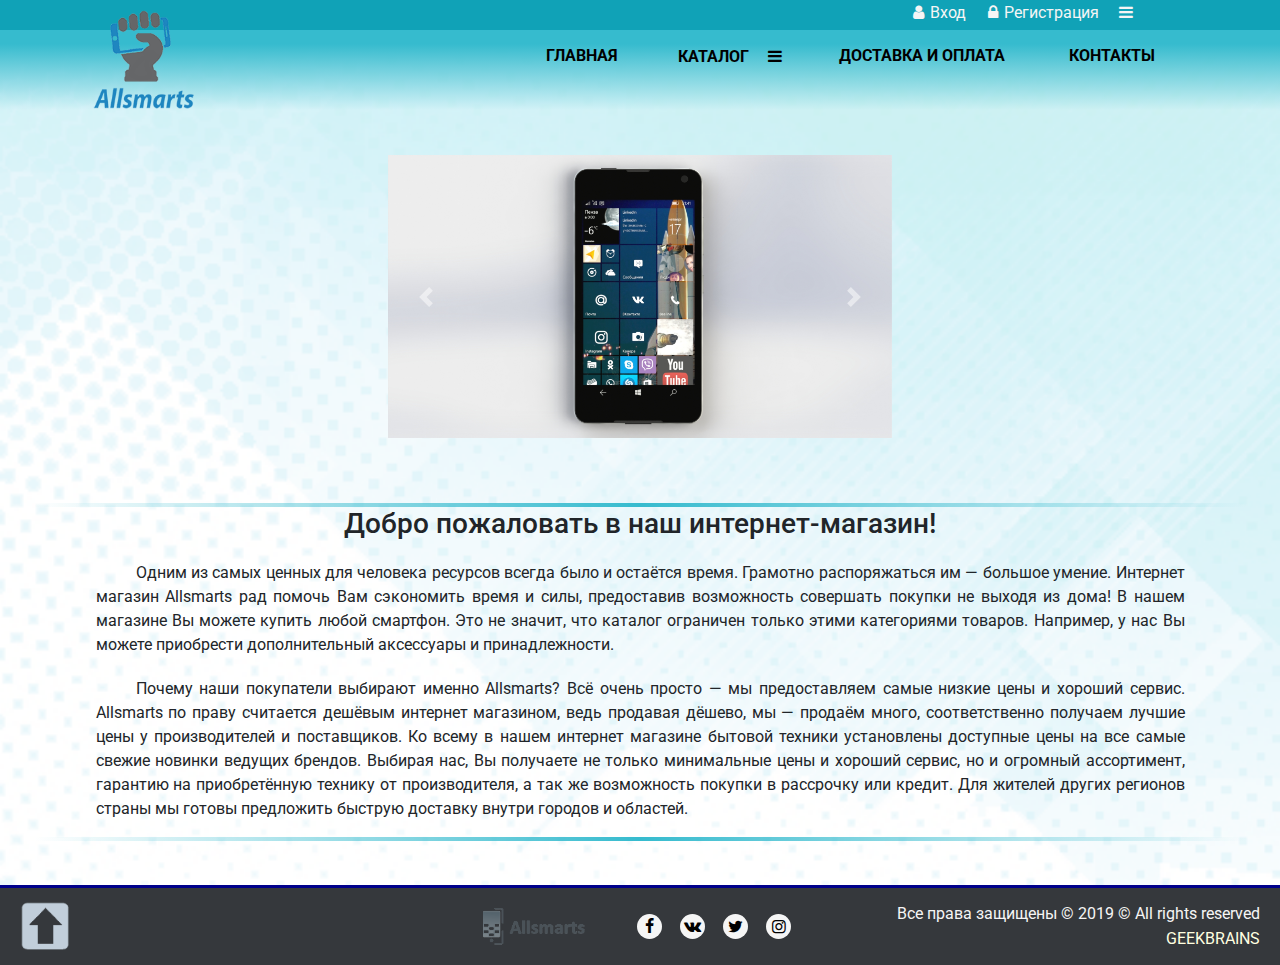
<file: index.html>
<!DOCTYPE html>
<html lang="ru">

<head>
	<meta charset="UTF-8">
	<meta name="viewport" content="width=device-width, initial-scale=1, shrink-to-fit=no">

	<link rel="stylesheet" href="css/bootstrap.min.css">


	<link rel="stylesheet" href="css/style.css" type="text/css">
	<title>Allsmarts</title>

	<style>
		body {
			background-color: #f8f8f8;
			background-image: url(img/background.png);
			background-repeat: no-repeat;
			background-size: cover;
		}
	</style>

</head>

<body>
	<div class="header">
		<div class="head">
			<i class="icon">&#xe800;</i><a href="#">Вход</a>
			<i class="icon">&#xe801</i><a href="#">Регистрация</a>
			<a href="#"><i class="icon">&#xf0c9</i></a>
		</div>
		<a href="index.html" class="logo" id="up"><img src="img/logo.png" alt="logo"></a>
		<ul class="menu">
			<li><a href="#">Главная</a></li>
			<li><a href="catalog/catalog.html">Каталог&nbsp;&nbsp;<i class="icon">&#xf0c9</i></a>
				<ul class="menu2">
					<li><a href="catalog/phone1.html">Lumia 650</a></li>
					<li><a href="catalog/phone2.html">Xiaomi Mi8</a></li>
					<li><a href="catalog/phone3.html">iPhone X</a></li>
				</ul>
			</li>
			<li><a href="delivery.html">Доставка и оплата</a></li>
			<li><a href="contacts.html">Контакты</a></li>
		</ul>
		<ul class="menu-md">
			<li><a href="#">Вход</a></li>
			<li><a href="#">Регистрация</a></li>
		</ul>
	</div>
	<div class="container-fluid">
		<div class="banner">
			<div class="row">
				<div class="col"></div>
				<div class="col-md-5">
					<div id="carouselExampleControls" class="carousel slide" data-ride="carousel">
						<div class="carousel-inner">
							<div class="carousel-item active">
								<img src="img/1.jpg" class="d-block w-100 h-20" alt="...">
							</div>
							<div class="carousel-item">
								<img src="img/2.jpg" class="d-block w-100 h-20" alt="...">
							</div>
							<div class="carousel-item">
								<img src="img/3.jpg" class="d-block w-100 h-20" alt="...">
							</div>
						</div>
						<a class="carousel-control-prev" href="#carouselExampleControls" role="button" data-slide="prev">
							<span class="carousel-control-prev-icon" aria-hidden="true"></span>
							<span class="sr-only">Previous</span>
						</a>
						<a class="carousel-control-next" href="#carouselExampleControls" role="button" data-slide="next">
							<span class="carousel-control-next-icon" aria-hidden="true"></span>
							<span class="sr-only">Next</span>
						</a>
					</div>
				</div>
				<div class="col"></div>
			</div>
		</div>
		<div class="content">
			<div class="greeting_block text-center">
				<h3 class="greeting">Добро пожаловать в наш интернет-магазин!</h3>
				<p class="greetingtext text-justify">Одним из&nbsp;самых ценных для человека ресурсов всегда было и&nbsp;остаётся время. Грамотно распоряжаться им&nbsp;&mdash; большое умение. Интернет магазин Allsmarts рад помочь Вам сэкономить время и&nbsp;силы, предоставив возможность совершать покупки не&nbsp;выходя из&nbsp;дома! В&nbsp;нашем магазине&nbsp;Вы можете купить любой смартфон. Это не&nbsp;значит, что каталог ограничен только этими категориями товаров. Например, у&nbsp;нас&nbsp;Вы можете приобрести дополнительный аксессуары и принадлежности.</p>
				<p class="greetingtext text-justify">Почему наши покупатели выбирают именно Allsmarts? Всё очень просто&nbsp;&mdash; мы&nbsp;предоставляем самые низкие цены и&nbsp;хороший сервис. Allsmarts по&nbsp;праву считается дешёвым интернет магазином, ведь продавая дёшево, мы&nbsp;&mdash; продаём много, соответственно получаем лучшие цены у&nbsp;производителей и&nbsp;поставщиков. Ко&nbsp;всему в&nbsp;нашем интернет магазине бытовой техники установлены доступные цены на&nbsp;все самые свежие новинки ведущих брендов. Выбирая нас, Вы&nbsp;получаете не&nbsp;только минимальные цены и&nbsp;хороший сервис, но&nbsp;и&nbsp;огромный ассортимент, гарантию на&nbsp;приобретённую технику от&nbsp;производителя, а&nbsp;так&nbsp;же возможность покупки в&nbsp;рассрочку или кредит. Для жителей других регионов страны мы&nbsp;готовы предложить быструю доставку внутри городов и&nbsp;областей.</p>
			</div>
			<br>
		</div>
	</div>
	<div class="footer">
		<a href="#up"><img src="img/upar_nowm.png" height="50" alt="Наверх" title="Наверх"></a>
		<div class="footer_center">
			<img class="footer_logo" src="img/logo2.png" alt="logo">
			<a href="#"><i class="icon">&#xf09a</i></a>
			<a href="#"><i class="icon">&#xf189</i></a>
			<a href="#"><i class="icon">&#xf099</i></a>
			<a href="#"><i class="icon">&#xf16d</i></a>
		</div>
		<p>Все&nbsp;права&nbsp;защищены &copy;&nbsp;2019&nbsp;&copy; All&nbsp;rights&nbsp;reserved
			<br><a href="https://geekbrains.ru" target="_blank">Geekbrains</a></p>
	</div>

	<script src="https://code.jquery.com/jquery-3.3.1.slim.min.js" integrity="sha384-q8i/X+965DzO0rT7abK41JStQIAqVgRVzpbzo5smXKp4YfRvH+8abtTE1Pi6jizo" crossorigin="anonymous"></script>
	<script src="https://cdnjs.cloudflare.com/ajax/libs/popper.js/1.14.6/umd/popper.min.js" integrity="sha384-wHAiFfRlMFy6i5SRaxvfOCifBUQy1xHdJ/yoi7FRNXMRBu5WHdZYu1hA6ZOblgut" crossorigin="anonymous"></script>
	<script src="https://stackpath.bootstrapcdn.com/bootstrap/4.2.1/js/bootstrap.min.js" integrity="sha384-B0UglyR+jN6CkvvICOB2joaf5I4l3gm9GU6Hc1og6Ls7i6U/mkkaduKaBhlAXv9k" crossorigin="anonymous"></script>
</body>

</html>
</file>
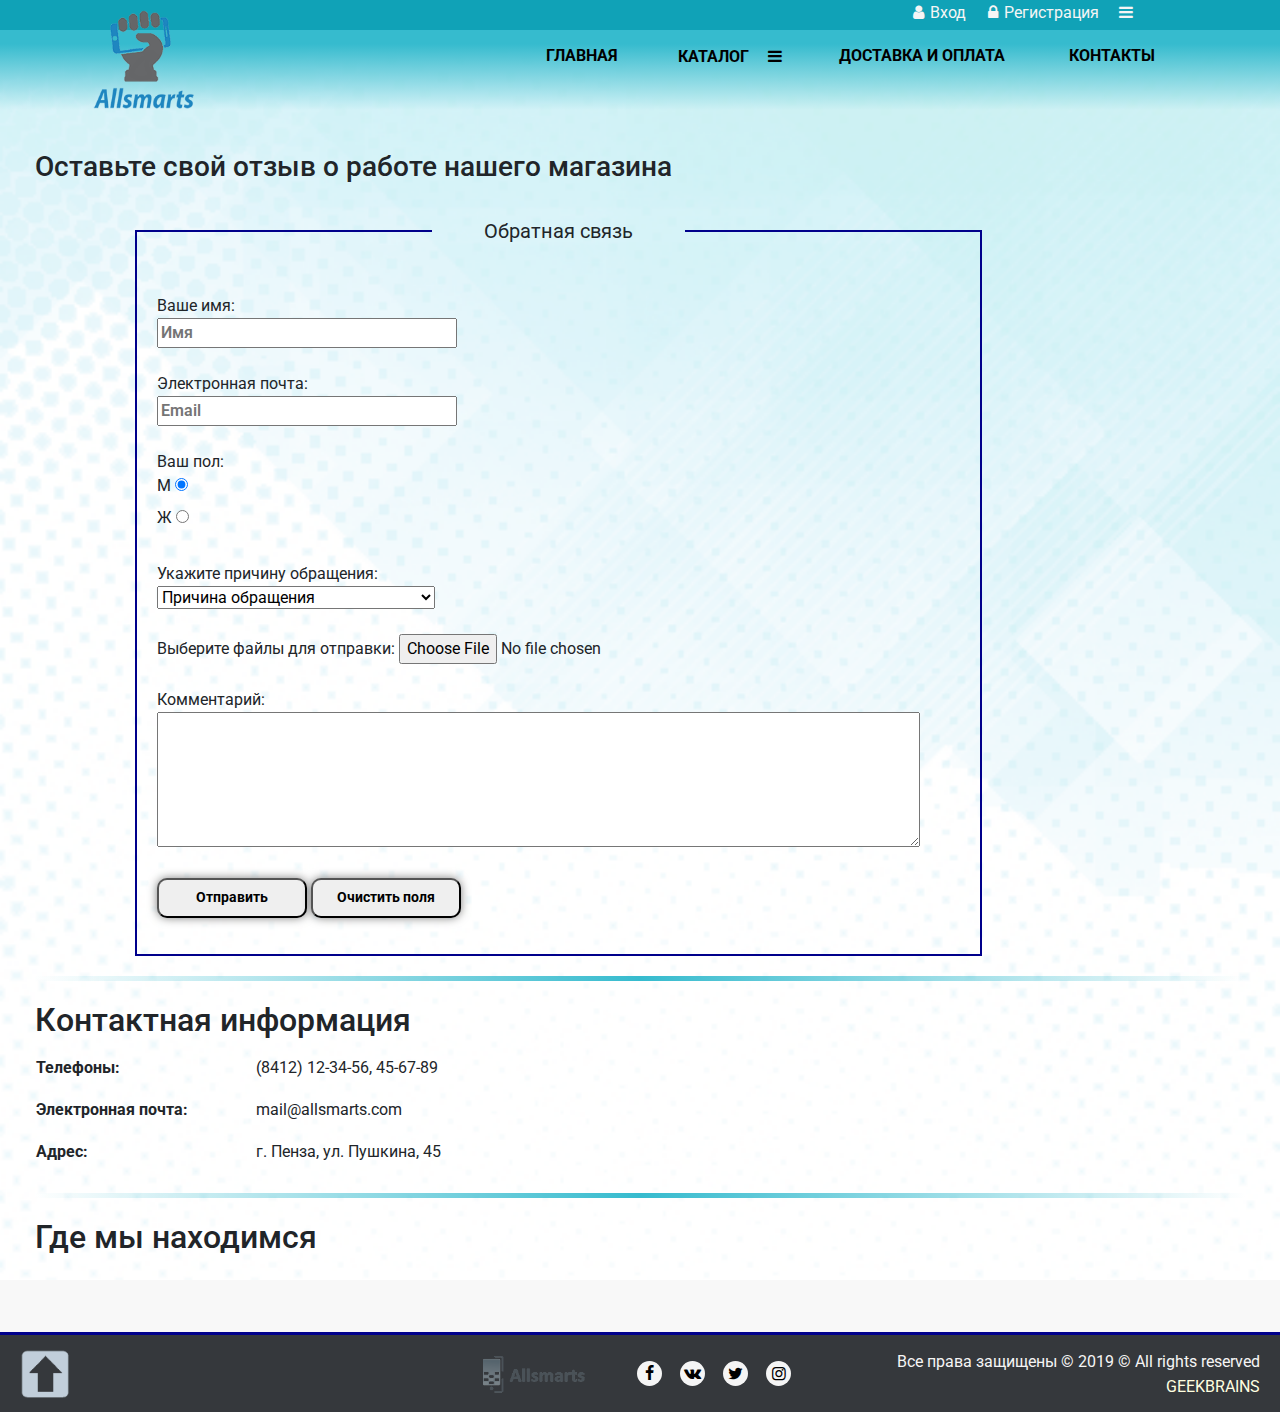
<file: contacts.html>
<!DOCTYPE html>
<html lang="ru">

<head>
	<meta charset="UTF-8">
	<meta name="viewport" content="width=device-width, initial-scale=1, shrink-to-fit=no">

	<link rel="stylesheet" href="css/bootstrap.min.css">


	<link rel="stylesheet" href="css/style.css" type="text/css">
	<title>Allsmarts | контакты</title>

	<style>
		html,
		body {
			height: 100%;
		}
		
		body {
			background-color: #f8f8f8;
			background-image: url(img/background.png);
			background-repeat: no-repeat;
			background-size: cover;
		}

		.container-fluid {
			min-height: 100%;
		}
	</style>

</head>

<body>
	<div class="header">
		<div class="head">
			<i class="icon">&#xe800;</i><a href="#">Вход</a>
			<i class="icon">&#xe801</i><a href="#">Регистрация</a>
			<a href="#"><i class="icon">&#xf0c9</i></a>
		</div>
		<a href="index.html" class="logo" id="up"><img src="img/logo.png" alt="logo"></a>
		<ul class="menu">
			<li><a href="index.html">Главная</a></li>
			<li><a href="catalog/catalog.html">Каталог&nbsp;&nbsp;<i class="icon">&#xf0c9</i></a>
				<ul class="menu2">
					<li><a href="catalog/phone1.html">Lumia 650</a></li>
					<li><a href="catalog/phone2.html">Xiaomi Mi8</a></li>
					<li><a href="catalog/phone3.html">iPhone X</a></li>
				</ul>
			</li>
			<li><a href="delivery.html">Доставка и оплата</a></li>
			<li><a href="#">Контакты</a></li>
		</ul>
		<ul class="menu-md">
			<li><a href="#">Вход</a></li>
			<li><a href="#">Регистрация</a></li>
		</ul>
	</div>
	<div class="container-fluid">
		<div class="content">
			<h3 id="text_make_feedback">Оставьте свой отзыв о работе нашего магазина</h3><br>
			<div class="feedbackform">
				<form action="#">
					<fieldset>
						<legend>Обратная связь</legend>
						<p class="feedback">Ваше имя: <input type="text" placeholder="Имя"><br>
							Электронная почта: <input type="email" class="inputtext" placeholder="Email"><br>
							Ваш пол:<br>
							<label for="man">М</label> <input type="radio" name="pol" checked id="man"><br>
							<label for="woman">Ж</label> <input type="radio" name="pol" id="woman"><br><br>
							Укажите причину обращения:<br>
							<select name="reason">
								<option disabled selected>Причина обращения</option>
								<option>Все прекрасно</option>
								<option>Сорваны сроки доставки</option>
								<option>Некачественный товар</option>
								<option>Товар не соответствует описанию</option>
								<option>Товар не доставлен</option>
								<option>Прочее</option>
							</select><br><br>
							Выберите файлы для отправки: <input type="file"><br><br>
							Комментарий: <br>

							<textarea name="#" id="#"></textarea><br><br>
							<!--  
			<label for="1">1</label> <input type="radio" name="rating" id="1"><br>
			<label for="2">2</label> <input type="radio" name="rating" id="2"><br>
			<label for="3">3</label> <input type="radio" name="rating" id="3"><br>
			<label for="4">4</label> <input type="radio" name="rating" id="4"><br>
			<label for="5">5</label> <input type="radio" name="rating" id="5"><br>
			<br>-->
							<input type="submit" value="Отправить">
							<input type="reset" value="Очистить поля"></p>
					</fieldset>
				</form>
			</div>

			<div class="contats">
				<h2>Контактная информация</h2>
				<table class="contact_table">
					<tr>
						<td><b>Телефоны:</b></td>
						<td>(8412) 12-34-56, 45-67-89</td>
					</tr>
					<tr>
						<td><b>Электронная почта:</b></td>
						<td>mail@allsmarts.com</td>
					</tr>
					<tr>
						<td><b>Адрес:</b></td>
						<td>г. Пенза, ул. Пушкина, 45</td>
					</tr>
				</table>

			</div>
			<div class="map">
				<h2>Где мы находимся</h2><br>
				<script type="text/javascript" charset="utf-8" async src="https://api-maps.yandex.ru/services/constructor/1.0/js/?um=constructor%3Ae1c941a71a870bbe8c8a2d044ad29c0fd2a1330993a4218453ab1c1ac99b68ae&amp;width=100%25&amp;height=374&amp;lang=ru_RU&amp;scroll=true"></script>
				<br>
			</div>
		</div>
	</div>
	<div class="footer">
		<a href="#up"><img src="img/upar_nowm.png" height="50" alt="Наверх" title="Наверх"></a>
		<div class="footer_center">
			<img class="footer_logo" src="img/logo2.png" alt="logo">
			<a href="#"><i class="icon">&#xf09a</i></a>
			<a href="#"><i class="icon">&#xf189</i></a>
			<a href="#"><i class="icon">&#xf099</i></a>
			<a href="#"><i class="icon">&#xf16d</i></a>
		</div>
		<p>Все&nbsp;права&nbsp;защищены &copy;&nbsp;2019&nbsp;&copy; All&nbsp;rights&nbsp;reserved
			<br><a href="https://geekbrains.ru" target="_blank">Geekbrains</a></p>
	</div>
	<script src="https://code.jquery.com/jquery-3.3.1.slim.min.js" integrity="sha384-q8i/X+965DzO0rT7abK41JStQIAqVgRVzpbzo5smXKp4YfRvH+8abtTE1Pi6jizo" crossorigin="anonymous"></script>
	<script src="https://cdnjs.cloudflare.com/ajax/libs/popper.js/1.14.6/umd/popper.min.js" integrity="sha384-wHAiFfRlMFy6i5SRaxvfOCifBUQy1xHdJ/yoi7FRNXMRBu5WHdZYu1hA6ZOblgut" crossorigin="anonymous"></script>
	<script src="https://stackpath.bootstrapcdn.com/bootstrap/4.2.1/js/bootstrap.min.js" integrity="sha384-B0UglyR+jN6CkvvICOB2joaf5I4l3gm9GU6Hc1og6Ls7i6U/mkkaduKaBhlAXv9k" crossorigin="anonymous"></script>

</body>

</html>
</file>
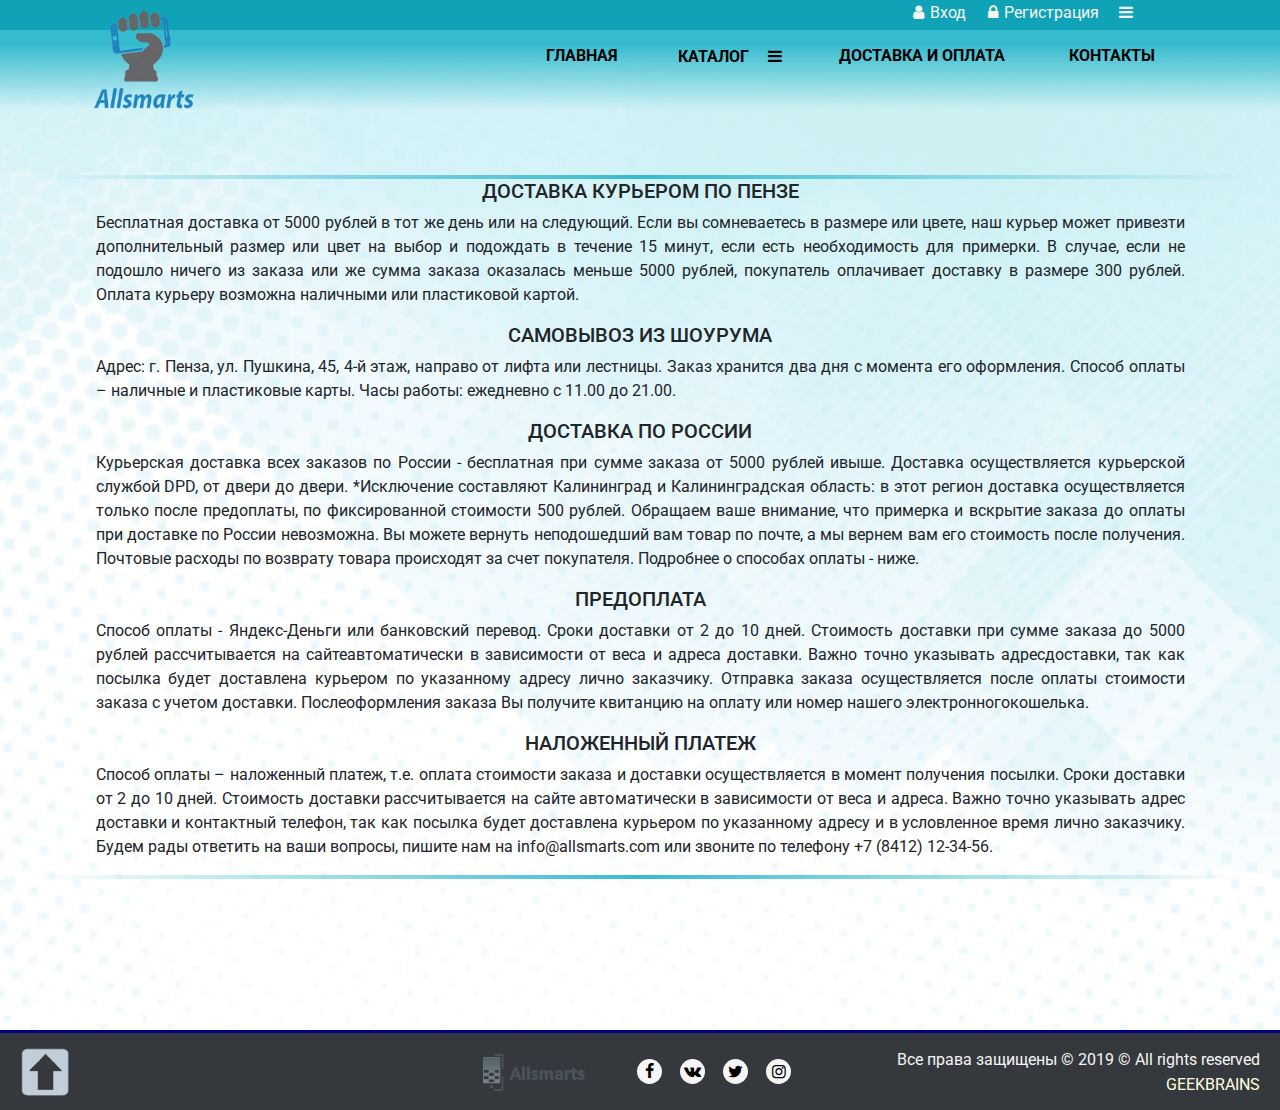
<file: delivery.html>
<!DOCTYPE html>
<html lang="ru">

<head>
	<meta charset="UTF-8">
	<meta name="viewport" content="width=device-width, initial-scale=1, shrink-to-fit=no">

	<link rel="stylesheet" href="css/bootstrap.min.css">


	<link rel="stylesheet" href="css/style.css" type="text/css">
	<title>Allsmarts | Доставка и оплата</title>

	<style>
		html,
		body {
			height: 100%;
		}

		body {
			background-color: #f8f8f8;
			background-image: url(img/background.png);
			background-repeat: no-repeat;
			background-size: cover;
		}

		.container-fluid {
			min-height: 100%;
		}
	</style>

</head>

<body>
	<div class="header">
		<div class="head">
			<i class="icon">&#xe800;</i><a href="#">Вход</a>
			<i class="icon">&#xe801</i><a href="#">Регистрация</a>
			<a href="#"><i class="icon">&#xf0c9</i></a>
		</div>
		<a href="index.html" class="logo" id="up"><img src="img/logo.png" alt="logo"></a>
		<ul class="menu">
			<li><a href="index.html">Главная</a></li>
			<li><a href="catalog/catalog.html">Каталог&nbsp;&nbsp;<i class="icon">&#xf0c9</i></a>
				<ul class="menu2">
					<li><a href="catalog/phone1.html">Lumia 650</a></li>
					<li><a href="catalog/phone2.html">Xiaomi Mi8</a></li>
					<li><a href="catalog/phone3.html">iPhone X</a></li>
				</ul>
			</li>
			<li><a href="#">Доставка и оплата</a></li>
			<li><a href="contacts.html">Контакты</a></li>
		</ul>
		<ul class="menu-md">
			<li><a href="#">Вход</a></li>
			<li><a href="#">Регистрация</a></li>
		</ul>
	</div>
	<div class="container-fluid">
		<div class="content">
			<div class="greeting_block text-center">
				<h5>ДОСТАВКА КУРЬЕРОМ ПО ПЕНЗЕ</h5>
				<p class="greetings text-justify">Бесплатная доставка от 5000 рублей в тот же день или на следующий. Если вы сомневаетесь в размере или цвете, наш курьер может привезти дополнительный размер или цвет на выбор и подождать в течение 15 минут, если есть необходимость для примерки.

					В случае, если не подошло ничего из заказа или же сумма заказа оказалась меньше 5000 рублей, покупатель оплачивает доставку в размере 300 рублей. Оплата курьеру возможна наличными или пластиковой картой.</p>

				<h5>САМОВЫВОЗ ИЗ ШОУРУМА</h5>
				<p class="greetings text-justify">Адрес: г. Пенза, ул. Пушкина, 45, 4-й этаж, направо от лифта или лестницы. Заказ хранится два дня с момента его оформления. Способ оплаты – наличные и пластиковые карты. Часы работы: ежедневно c 11.00 до 21.00.</p>

				<h5>ДОСТАВКА ПО РОССИИ</h5>
				<p class="greetings text-justify">Курьерская доставка всех заказов по России - бесплатная при сумме заказа от 5000 рублей ивыше. Доставка осуществляется курьерской службой DPD, от двери до двери.
					*Исключение составляют Калининград и Калининградская область: в этот регион доставка осуществляется только после предоплаты, по фиксированной стоимости 500 рублей.

					Обращаем ваше внимание, что примерка и вскрытие заказа до оплаты при доставке по России невозможна. Вы можете вернуть неподошедший вам товар по почте, а мы вернем вам его стоимость после получения. Почтовые расходы по возврату товара происходят за счет покупателя. Подробнее о способах оплаты - ниже.</p>

				<h5>ПРЕДОПЛАТА</h5>
				<p class="greetings text-justify">Способ оплаты - Яндекс-Деньги или банковский перевод. Сроки доставки от 2 до 10 дней. Стоимость доставки при сумме заказа до 5000 рублей рассчитывается на сайтеавтоматически в зависимости от веса и адреса доставки. Важно точно указывать адресдоставки, так как посылка будет доставлена курьером по указанному адресу лично заказчику.

					Отправка заказа осуществляется после оплаты стоимости заказа с учетом доставки. Послеоформления заказа Вы получите квитанцию на оплату или номер нашего электронногокошелька.</p>

				<h5>НАЛОЖЕННЫЙ ПЛАТЕЖ</h5>
				<p class="greetings text-justify">Способ оплаты – наложенный платеж, т.е. оплата стоимости заказа и доставки осуществляется в момент получения посылки. Сроки доставки от 2 до 10 дней. Стоимость доставки рассчитывается на сайте автоматически в зависимости от веса и адреса. Важно точно указывать адрес доставки и контактный телефон, так как посылка будет доставлена курьером по указанному адресу и в условленное время лично заказчику.

					Будем рады ответить на ваши вопросы,

					пишите нам на info@allsmarts.com

					или звоните по телефону +7 (8412) 12-34-56.</p>
			</div>
			<br>
		</div>
	</div>
	<div class="footer">
		<a href="#up"><img src="img/upar_nowm.png" height="50" alt="Наверх" title="Наверх"></a>
		<div class="footer_center">
			<img class="footer_logo" src="img/logo2.png" alt="logo">
			<a href="#"><i class="icon">&#xf09a</i></a>
			<a href="#"><i class="icon">&#xf189</i></a>
			<a href="#"><i class="icon">&#xf099</i></a>
			<a href="#"><i class="icon">&#xf16d</i></a>
		</div>
		<p>Все&nbsp;права&nbsp;защищены &copy;&nbsp;2019&nbsp;&copy; All&nbsp;rights&nbsp;reserved
			<br><a href="https://geekbrains.ru" target="_blank">Geekbrains</a></p>
	</div>

	<script src="https://code.jquery.com/jquery-3.3.1.slim.min.js" integrity="sha384-q8i/X+965DzO0rT7abK41JStQIAqVgRVzpbzo5smXKp4YfRvH+8abtTE1Pi6jizo" crossorigin="anonymous"></script>
	<script src="https://cdnjs.cloudflare.com/ajax/libs/popper.js/1.14.6/umd/popper.min.js" integrity="sha384-wHAiFfRlMFy6i5SRaxvfOCifBUQy1xHdJ/yoi7FRNXMRBu5WHdZYu1hA6ZOblgut" crossorigin="anonymous"></script>
	<script src="https://stackpath.bootstrapcdn.com/bootstrap/4.2.1/js/bootstrap.min.js" integrity="sha384-B0UglyR+jN6CkvvICOB2joaf5I4l3gm9GU6Hc1og6Ls7i6U/mkkaduKaBhlAXv9k" crossorigin="anonymous"></script>
</body>

</html>
</file>
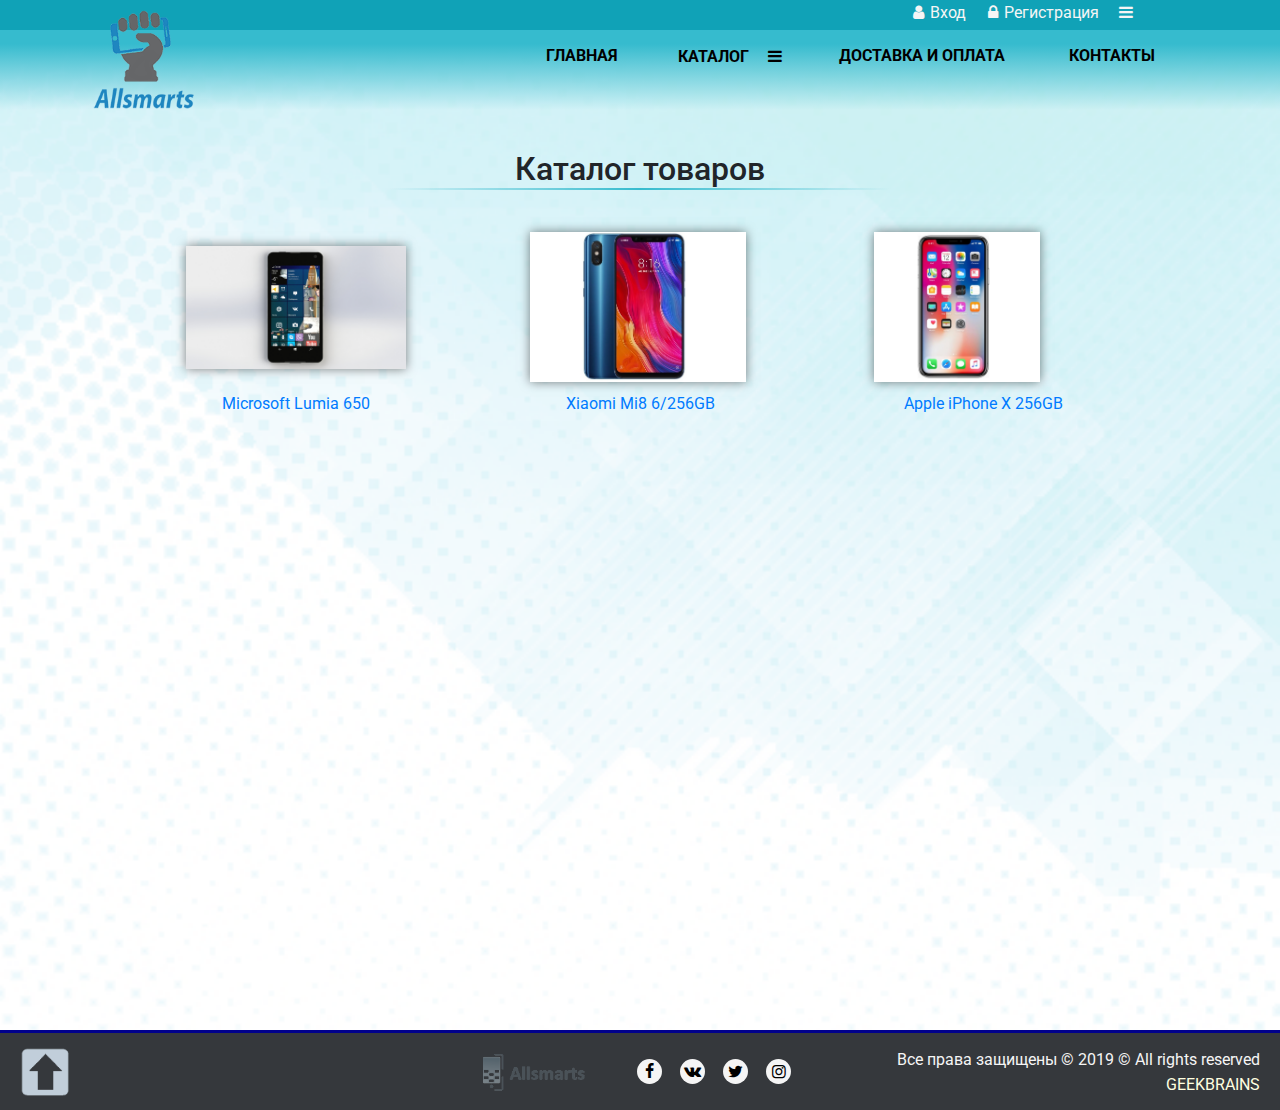
<file: catalog/catalog.html>
<!DOCTYPE html>
<html lang="ru">

<head>
	<meta charset="UTF-8">
	<meta name="viewport" content="width=device-width, initial-scale=1, shrink-to-fit=no">

	<link rel="stylesheet" href="../css/bootstrap.min.css">


	<link rel="stylesheet" href="../css/style.css" type="text/css">
	<title>Allsmarts</title>

	<style>
		html,
		body {
			height: 100%;
		}

		body {
			background-color: #f8f8f8;
			background-image: url(../img/background.png);
			background-repeat: no-repeat;
			background-size: cover;
		}

		.container-fluid {
			min-height: 100%;
		}
	</style>

</head>

<body>
	<div class="header">
		<div class="head">
			<i class="icon">&#xe800;</i><a href="#">Вход</a>
			<i class="icon">&#xe801</i><a href="#">Регистрация</a>
			<a href="#"><i class="icon">&#xf0c9</i></a>
		</div>
		<a href="../index.html" class="logo" id="up"><img src="../img/logo.png" alt="logo"></a>
		<ul class="menu">
			<li><a href="../index.html">Главная</a></li>
			<li><a href="#">Каталог&nbsp;&nbsp;<i class="icon">&#xf0c9</i></a>
			</li>
			<li><a href="../delivery.html">Доставка и оплата</a></li>
			<li><a href="../contacts.html">Контакты</a></li>
		</ul>
		<ul class="menu-md">
			<li><a href="#">Вход</a></li>
			<li><a href="#">Регистрация</a></li>
		</ul>
	</div>
	<div class="container-fluid">
		<div class="content" id="menu_items">
			<h2>Каталог товаров</h2><br>
			<div class="content_item">
				<div class="item">
					<div class="catimg_box">
						<a href="phone1.html"><img class="catimg" src="../img/1.jpg" alt="Lumia 650"></a>
					</div>
					<a href="phone1.html">Microsoft Lumia 650</a>
				</div>
				<div class="item">
					<div class="catimg_box">
						<a href="phone2.html"><img class="catimg" src="../img/2-1.jpg" alt="Xiaomi Mi8"></a>
					</div>
					<a href="phone2.html">Xiaomi Mi8 6/256GB</a>
				</div>
				<div class="item">
					<div class="catimg_box">
						<a href="phone3.html"><img class="catimg" src="../img/3-1.jpg" alt="Apple iPhone X"></a>
					</div>
					<a href="phone3.html">Apple iPhone X 256GB</a>
				</div>
			</div>
			<br><br><br>
		</div>
	</div>
	<div class="footer">
		<a href="#up"><img src="../img/upar_nowm.png" height="50" alt="Наверх" title="Наверх"></a>
		<div class="footer_center">
			<img class="footer_logo" src="../img/logo2.png" alt="logo">
			<a href="#"><i class="icon">&#xf09a</i></a>
			<a href="#"><i class="icon">&#xf189</i></a>
			<a href="#"><i class="icon">&#xf099</i></a>
			<a href="#"><i class="icon">&#xf16d</i></a>
		</div>
		<p>Все&nbsp;права&nbsp;защищены &copy;&nbsp;2019&nbsp;&copy; All&nbsp;rights&nbsp;reserved
			<br><a href="https://geekbrains.ru" target="_blank">Geekbrains</a></p>
	</div>
	<script src="https://code.jquery.com/jquery-3.3.1.slim.min.js" integrity="sha384-q8i/X+965DzO0rT7abK41JStQIAqVgRVzpbzo5smXKp4YfRvH+8abtTE1Pi6jizo" crossorigin="anonymous"></script>
	<script src="https://cdnjs.cloudflare.com/ajax/libs/popper.js/1.14.6/umd/popper.min.js" integrity="sha384-wHAiFfRlMFy6i5SRaxvfOCifBUQy1xHdJ/yoi7FRNXMRBu5WHdZYu1hA6ZOblgut" crossorigin="anonymous"></script>
	<script src="https://stackpath.bootstrapcdn.com/bootstrap/4.2.1/js/bootstrap.min.js" integrity="sha384-B0UglyR+jN6CkvvICOB2joaf5I4l3gm9GU6Hc1og6Ls7i6U/mkkaduKaBhlAXv9k" crossorigin="anonymous"></script>

</body>
</html>
</file>
<file: css/style.css>
/* Generated by less 2.5.1 */
@import url('https://fonts.googleapis.com/css?family=Roboto:100,400,700');
@font-face {
  font-family: 'fontello';
  src: url(../fonts/fontello.svg) format('svg'), url(../fonts/fontello.woff) format('woff'), url(../fonts/fontello.ttf) format('truetype');
  font-weight: normal;
  font-style: normal;
}
.icon {
  font-family: 'fontello';
  font-style: normal;
  font-weight: normal;
  speak: none;
  display: inline-block;
  text-decoration: inherit;
  width: 1em;
  margin-right: .2em;
  text-align: center;
}
.header {
  background: linear-gradient(#36bbce 40%, transparent);
  text-align: center;
}
.head {
  width: 100%;
  text-align: right;
  padding-right: 10vw;
  height: 30px;
  background-color: #10A2B7;
  display: none;
  color: whitesmoke;
}
.head a {
  text-decoration: none;
  color: whitesmoke;
  margin-right: 15px;
}
.head a:hover {
  color: lightgrey;
}
.logo img {
  height: 100px;
}
.banner {
  margin-top: 5vh;
}
.menu {
  margin: 0;
  padding: 0;
  list-style-type: none;
  display: flex;
  flex-direction: column;
  text-align: center;
}
.menu > li > a {
  text-transform: uppercase;
  text-decoration: none;
  display: block;
  font-family: 'Roboto', sans-serif;
  font-weight: 700;
  height: 50px;
  padding-top: 14px;
  color: black;
  border-bottom: 4px darkblue solid;
  border-image: linear-gradient(90deg, transparent, #36bbce 50%, transparent) 1;
}
.menu > li {
  width: 100%;
  height: 50px;
}
.menu > li > a:hover {
  background-color: #10a2b7;
  min-height: 50px;
}
.menu-md {
  padding: 0;
  min-height: 50px;
  border-bottom: 4px darkblue solid;
  border-image: linear-gradient(90deg, transparent, #36bbce 50%, transparent) 1;
}
.menu-md li {
  width: 50%;
  float: left;
  list-style-type: none;
  text-align: center;
  display: table-cell;
  height: 100%;
  vertical-align: middle;
}
.menu-md li a {
  text-transform: uppercase;
  text-decoration: none;
  display: block;
  font-family: 'Roboto', sans-serif;
  font-weight: 700;
  height: 50px;
  color: black;
  padding-top: 14px;
}
.menu-md li a:hover {
  background-color: #10a2b7;
}
.menu2 {
  display: none;
  margin-top: 150px;
  opacity: 0;
  padding: 0;
}
.menu2 a {
  font-size: 1em;
  text-transform: none;
}
.menu2 li {
  min-height: 35px;
  list-style-type: none;
}
.menu2 li a {
  text-transform: uppercase;
  text-decoration: none;
  height: 35px;
  display: flex;
  font-family: 'Roboto', sans-serif;
  font-weight: 700;
  color: black;
  font-size: 14px;
  justify-content: center;
  align-items: center;
}
.menu2 li a:hover {
  background-color: #10a2b7;
}
.greetingtext {
  text-indent: 2.5em;
  margin-top: 20px;
}
.greeting_block {
  margin-top: 5vh;
  padding-left: 5%;
  padding-right: 5%;
  border-top: 4px darkblue solid;
  border-bottom: 4px darkblue solid;
  border-image: linear-gradient(90deg, transparent, #36bbce 50%, transparent) 1;
}
.footer {
  flex: 0 0 auto;
  background-color: #35383c;
  border-style: solid none none none;
  border-color: darkblue;
  height: 100px;
  display: flex;
  justify-content: space-between;
  align-items: center;
}
.footer a {
  text-transform: uppercase;
  text-decoration: none;
}
.footer p {
  text-align: right;
  color: whitesmoke;
  flex: 1;
  margin-bottom: 0;
  margin-right: 20px;
  font-size: 12px;
  line-height: 15px;
}
.footer .footer_logo {
  opacity: 0.5;
  height: 40px;
  margin-bottom: 15px;
}
.footer .footer_center {
  width: 130px;
  display: -webkit-flex;
  display: -moz-flex;
  display: -ms-flex;
  display: -o-flex;
  display: flex;
  flex-wrap: wrap;
  justify-content: center;
  align-items: center;
}
.footer .footer_center a i {
  display: block;
  color: black;
  background-color: whitesmoke;
  width: 25px;
  height: 25px;
  border-radius: 12.5px;
  float: left;
}
.footer .footer_center a i:hover {
  background-color: darkgrey;
}
.footer a:link,
.footer a:visited {
  color: lightyellow;
}
.footer a:active {
  color: gray;
}
.footer > a {
  margin-left: 20px;
  flex: 1;
}
.footer a img {
  transform: scale(1);
}
.footer a img:hover {
  transform: scale(1.05);
  transition: all 200ms;
}
#text_make_feedback {
  margin-top: 20px;
  text-align: center;
}
.longspec_margin,
.specification_margin {
  margin-left: 20px;
}
.content {
  flex: 1 0 auto;
  margin: 20px;
  display: flex;
  flex-direction: column;
}
#menu_items {
  align-items: center;
}
.content_item {
  display: flex;
  flex-direction: column;
  justify-content: center;
  align-items: center;
  text-align: center;
  width: 70%;
}
.titles {
  color: black;
  font-size: 18px;
  font-weight: 400;
  background-image: linear-gradient(to right, #36bbce, transparent 50%);
  padding-left: 20px;
}
.shortspec_margin h3 {
  text-align: right;
  background-image: linear-gradient(to left, #36bbce, transparent 50%);
  padding-right: 20px;
}
.item_img {
  margin-bottom: 20px;
}
.item_main_img img,
.item_img img {
  margin-bottom: 20px;
  width: 100%;
  box-shadow: 0 0 30px rgba(0, 0, 0, 0.5);
  outline: 2px darkblue solid;
}
.item_main_img img:hover,
.item_img img:hover {
  outline: none;
}
#content_of_items {
  align-items: center;
  margin-left: 30px;
  margin-right: 30px;
}
#content_of_items h2 {
  text-align: center;
  margin-top: 20px;
  width: 500px;
  border-bottom: 2px darkblue solid;
  border-image: linear-gradient(90deg, transparent, #36bbce 50%, transparent) 1;
}
#menu_items h2 {
  text-align: center;
  margin-top: 20px;
  width: 500px;
  border-bottom: 2px darkblue solid;
  border-image: linear-gradient(90deg, transparent, #36bbce 50%, transparent) 1;
}
.description {
  text-align: justify;
  text-indent: 2.5em;
}
.shortspec_margin,
.specification_margin,
.longspec_margin {
  margin-top: 10px;
  height: auto;
  display: inline-block;
  width: 100%;
}
.specification_margin ul {
  color: #484343;
  font-family: "Arial Black", fantasy, Arial;
  font-size: 12px;
  line-height: 25px;
  text-align: left;
}
.longspec_margin p,
.longspec_margin ul {
  color: #484343;
  font-size: 16px;
  font-weight: 400;
  line-height: 24px;
  text-align: left;
}
.spcn {
  list-style-image: url(img/mark.png);
}
.feedbackform {
  width: 100%;
  margin: 0 auto;
}
.feedback {
  font-size: 16px;
  padding: 20px;
}
fieldset {
  padding-top: 20px;
  border: 2px darkblue solid;
}
legend {
  font-size: 20px;
  text-align: center;
  width: 30%;
}
.feedback input[type=text],
.feedback input[type=email] {
  display: block;
  width: 300px;
  height: 30px;
  color: darkblue;
  font-weight: 600;
  font-size: 16px;
}
.feedback input[type=email]:focus {
  color: dodgerblue;
  background-color: lightblue;
}
input[type=text],
input[type=email],
textarea {
  text-transform: capitalize;
}
textarea {
  width: 95%;
  height: 15vh;
}
.catimg_box {
  margin-bottom: 10px;
  margin-top: 10px;
  height: 150px;
  width: 220px;
  display: flex;
  align-items: center;
}
.catimg {
  width: 100%;
  max-height: 150px;
  object-fit: scale-down;
  box-shadow: 0 0 10px rgba(0, 0, 0, 0.5);
}
.item a {
  text-decoration: none;
  font-size: 16px;
}
.item {
  transform: none;
  transition: 100ms;
}
.item:hover {
  transform: scale(1.05);
  transition: 300ms;
}
.item:active {
  transform: scale(1);
  transition: 100ms;
}
.page_turn {
  text-align: center;
}
.contats {
  margin-top: 20px;
  margin-bottom: 20px;
  padding-top: 20px;
  padding-bottom: 20px;
  line-height: 40px;
  border-top: 5px darkblue solid;
  border-bottom: 5px darkblue solid;
  border-image: linear-gradient(90deg, transparent, #36bbce 50%, transparent) 1;
}
.contact_table {
  border-collapse: collapse;
}
.contact_table td {
  width: 220px;
  border: none;
}
.longspec_table {
  border-collapse: collapse;
}
.longspec_table td {
  border: none;
  width: 270px;
}
.longspec_table tr {
  border-top: 2px #E8E8E8 solid;
}
.longspec_table tr:first-child {
  border-top: none;
}
.longspec_table td:nth-child(2)::before {
  content: url(img/mark.png);
  padding-right: 10px;
}
.longspec_table td:nth-child(2) {
  padding-left: 40px;
}
.map script {
  margin-top: 20px;
}
input[type=submit],
input[type=reset] {
  height: 40px;
  width: 150px;
  border-radius: 10px;
  box-shadow: 0 0 10px rgba(0, 0, 0, 0.5);
  font-weight: 700;
  font-size: 14px;
}
input[type=submit]:hover,
input[type=reset]:hover {
  background-color: #eeeeee;
}
input[type=submit]:active,
input[type=reset]:active {
  background-color: #cccccc;
}
::selection {
  background: lightgray;
}
input[type=button] {
  height: 40px;
  width: 150px;
  border-radius: 10px;
  box-shadow: 2px 2px 10px rgba(0, 0, 0, 0.5);
  font-weight: 700;
  font-size: 16px;
  background-image: linear-gradient(170deg, transparent, #c2000a 40% 60%, transparent);
  transition: 200ms;
}
input[type=button]:hover {
  background-color: darkred;
  background-image: linear-gradient(170deg, transparent, #c2000a 20% 80%, transparent);
  transition: 200ms;
}
input[type=button]:active {
  transform: scale(0.95);
  transition: 100ms;
}
/*MD*/
@media screen and (min-width: 992px) {
  .header {
    display: flex;
    flex-wrap: wrap;
    flex-direction: row;
    justify-content: space-around;
  }
  .header .logo {
    margin-top: -20px;
    margin-right: 10vw;
  }
  .header .menu {
    flex-direction: row;
  }
  .header .menu > li {
    width: 150px;
  }
  .header .menu > li:nth-child(3) {
    width: 230px;
  }
  .header .menu > li a {
    border-bottom: none;
  }
  .header .menu i {
    height: 100%;
    margin-left: 10px;
  }
  .header .head {
    display: block;
  }
  .header .menu-md {
    display: none;
  }
  .menu > li > a:hover {
    border-top: 3px darkblue solid;
    padding-top: 11px;
  }
  .menu > li:hover .menu2 {
    display: block;
    margin: 0;
    opacity: 1;
    transition: 300ms;
    transition-delay: 200ms;
    position: relative;
    z-index: 5;
  }
  .footer {
    height: 80px;
  }
  .footer p {
    font-size: 16px;
    line-height: 25px;
  }
  .footer .footer_center {
    width: auto;
  }
  .footer .footer_center a {
    margin-left: 10px;
    margin-right: 5px;
  }
  .footer .footer_center img {
    margin: 0;
    margin-right: 40px;
  }
  .feedbackform {
    width: 70%;
    margin-left: 100px;
  }
  .content_item {
    flex-direction: row;
    justify-content: space-between;
    text-align: center;
    width: 75%;
  }
  #text_make_feedback {
    margin-top: 20px;
    text-align: left;
  }
  .item_main_img {
    display: block;
    width: 50%;
    float: left;
    margin-left: 10px;
    margin-right: 30px;
  }
  .item_img {
    display: block;
    width: 50%;
    float: right;
    margin-left: 10px;
    margin-right: 30px;
    margin-bottom: 20px;
  }
}
</file>
